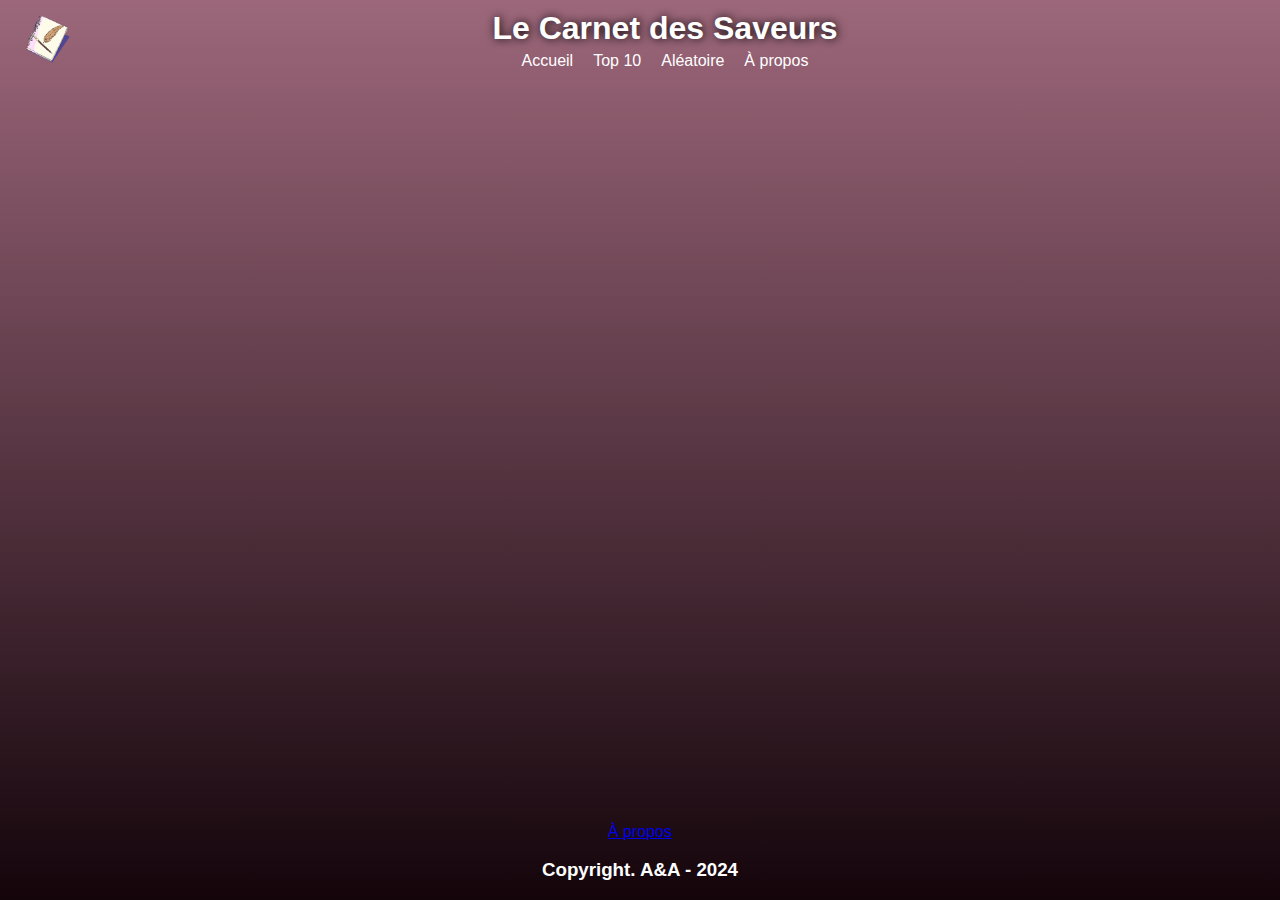
<file: html/aleatoire.html>
<!DOCTYPE html>
<html lang="fr">
<head>
    <meta charset="UTF-8">
    <meta name="viewport" content="width=device-width, initial-scale=1.0">
    <title>Le Carnet des Saveurs - Accueil</title>
    <link rel="stylesheet" href="../css/styles.css">
    <link rel="shortcut icon" href="../data/logo.ico" />
</head>
<body>
    <header>
        <div class="logo">
            <img src="../data/logo-png.png" alt="Le Carnet des Saveurs Logo">
        </div>
        <div class="header-content">
            <h1 id="titre-principal">Le Carnet des Saveurs</h1>
            <nav>
                <ul>
                    <li><a href="index.html">Accueil</a></li>
                    <li><a href="top10.html">Top 10</a></li>
                    <li><a href="aleatoire.html">Aléatoire</a></li>
                    <li><a href="apropos.html">À propos</a></li>
                </ul>
            </nav>
        </div>
    </header>

    <nav id="dropdown-menu" class="hidden">
        <div id="close-icon">&times;</div>
        <table>
            <thead>
                <tr>
                    <th>Filtrer par prix</th>
                    <th>Filtrer par saveurs</th>
                    <th>Filtrer par localisation</th>
                </tr>
            </thead>
            <tbody>
                <tr>
                    <td><a id="cat-low-cost" href="#low-cost">Catégorie low-cost</a></td>
                    <td><a id="cat-asiat" href="#asiatique">Catégorie asiatique</a></td>
                    <td><a id="cat-paris-intra" href="#paris">Catégorie Paris intra-muros</a></td>
                </tr>
                <tr>
                    <td><a id="cat-abordable" href="#abordable">Catégorie abordable</a></td>
                    <td><a id="cat-occidentale" href="#occidentale">Catégorie occidentale</a></td>
                    <td><a id="cat-couronne" href="#couronne">Catégorie petite couronne</a></td>
                </tr>
                <tr>
                    <td><a id="cat-couteux" href="#couteux">Catégorie coûteux</a></td>
                    <td><a id="cat-orientale" href="#orientale">Catégorie orientale</a></td>
                    <td><a id="cat-banlieue" href="#banlieue">Catégorie banlieue</a></td>
                </tr>
                <tr>
                    <td><a id="cat-luxueux" href="#luxueux">Catégorie luxueux</a></td>
                    <td><a id="cat-tiers-monde" href="#tiers-monde">Catégorie tiers-monde</a></td>
                    <td><a id="cat-province" href="#province">Catégorie province</a></td>
                </tr>
            </tbody>
        </table>
    </nav>
    
    <main class="restaurant-board"></main>

    <footer>
        <nav>
            <a href="apropos.html">À propos</a>
        </nav>
        <h3>Copyright. A&A - 2024</h3>
    </footer>
    <script src="../script/menu.js"></script>
    <script src="../script/categories.js"></script>
    <script src="../script/random.js"></script>
</body>
</html>
</file>
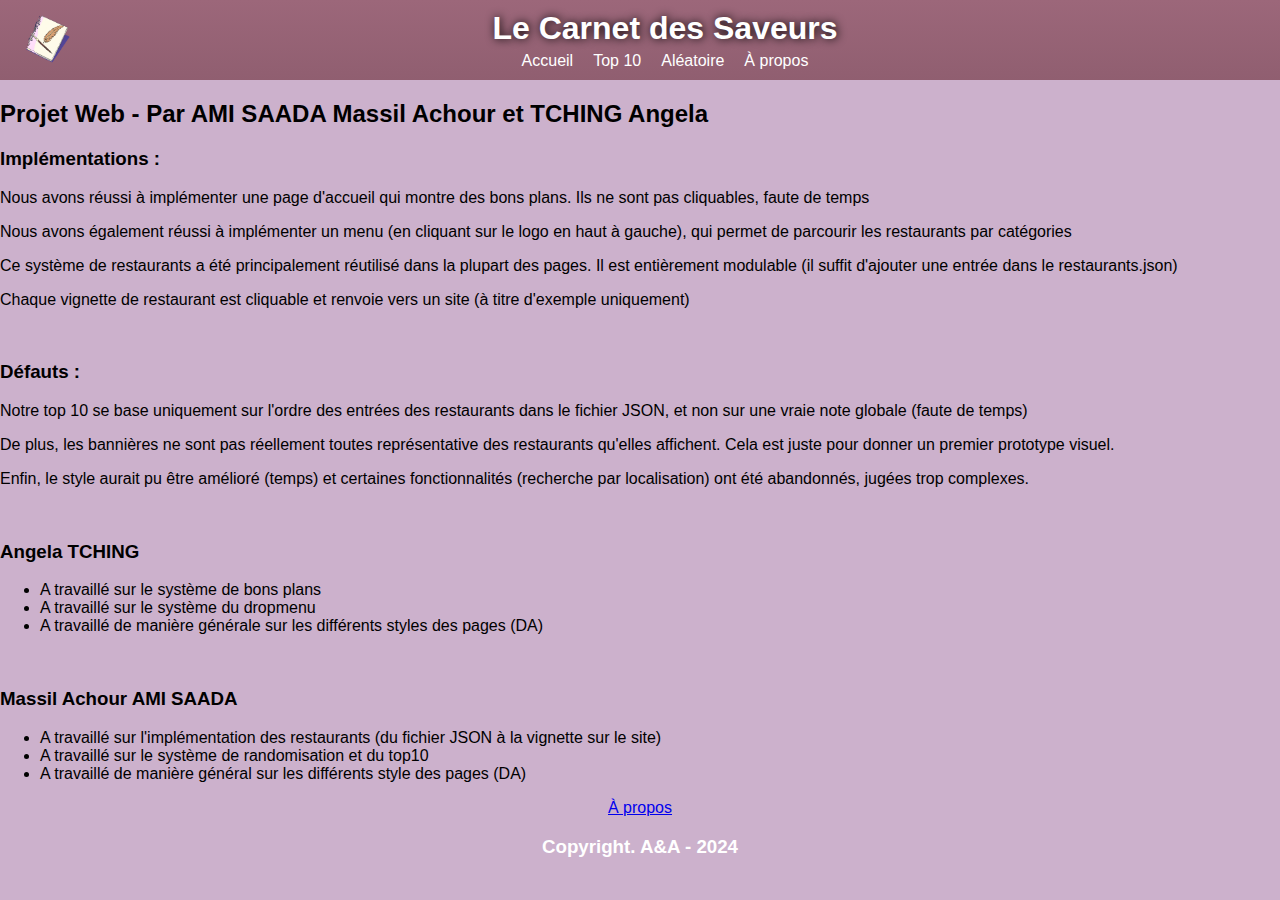
<file: html/apropos.html>
<!DOCTYPE html>
<html lang="fr">
<head>
    <meta charset="UTF-8">
    <meta name="viewport" content="width=device-width, initial-scale=1.0">
    <title>Le Carnet des Saveurs - Accueil</title>
    <link rel="stylesheet" href="../css/styles.css">
    <link rel="shortcut icon" href="../data/logo.ico" />
</head>
<body>
    <header>
        <div class="logo">
            <img src="../data/logo-png.png" alt="Le Carnet des Saveurs Logo">
        </div>
        <div class="header-content">
            <h1 id="titre-principal">Le Carnet des Saveurs</h1>
            <nav>
                <ul>
                    <li><a href="index.html">Accueil</a></li>
                    <li><a href="top10.html">Top 10</a></li>
                    <li><a href="aleatoire.html">Aléatoire</a></li>
                    <li><a href="apropos.html">À propos</a></li>
                </ul>
            </nav>
        </div>
    </header>

    <nav id="dropdown-menu" class="hidden">
        <div id="close-icon">&times;</div>
        <table>
            <thead>
                <tr>
                    <th>Filtrer par prix</th>
                    <th>Filtrer par saveurs</th>
                    <th>Filtrer par localisation</th>
                </tr>
            </thead>
            <tbody>
                <tr>
                    <td><a id="cat-low-cost" href="#low-cost">Catégorie low-cost</a></td>
                    <td><a id="cat-asiat" href="#asiatique">Catégorie asiatique</a></td>
                    <td><a id="cat-paris-intra" href="#paris">Catégorie Paris intra-muros</a></td>
                </tr>
                <tr>
                    <td><a id="cat-abordable" href="#abordable">Catégorie abordable</a></td>
                    <td><a id="cat-occidentale" href="#occidentale">Catégorie occidentale</a></td>
                    <td><a id="cat-couronne" href="#couronne">Catégorie petite couronne</a></td>
                </tr>
                <tr>
                    <td><a id="cat-couteux" href="#couteux">Catégorie coûteux</a></td>
                    <td><a id="cat-orientale" href="#orientale">Catégorie orientale</a></td>
                    <td><a id="cat-banlieue" href="#banlieue">Catégorie banlieue</a></td>
                </tr>
                <tr>
                    <td><a id="cat-luxueux" href="#luxueux">Catégorie luxueux</a></td>
                    <td><a id="cat-tiers-monde" href="#tiers-monde">Catégorie tiers-monde</a></td>
                    <td><a id="cat-province" href="#province">Catégorie province</a></td>
                </tr>
            </tbody>
        </table>
    </nav>
    
    <main id='credits'>
        <h2>Projet Web - Par AMI SAADA Massil Achour et TCHING Angela</h2>

        <h3>Implémentations : </h3>
        <p>Nous avons réussi à implémenter une page d'accueil qui montre des bons plans. Ils ne sont pas cliquables, faute de temps</p>
        <p>Nous avons également réussi à implémenter un menu (en cliquant sur le logo en haut à gauche), qui permet de parcourir les restaurants par catégories</p>
        <p>Ce système de restaurants a été principalement réutilisé dans la plupart des pages. Il est entièrement modulable (il suffit d'ajouter une entrée dans le restaurants.json)</p>
        <p>Chaque vignette de restaurant est cliquable et renvoie vers un site (à titre d'exemple uniquement)</p>

        <br>

        <h3>Défauts : </h3>
        <p>Notre top 10 se base uniquement sur l'ordre des entrées des restaurants dans le fichier JSON, et non sur une vraie note globale (faute de temps)</p>
        <p>De plus, les bannières ne sont pas réellement toutes représentative des restaurants qu'elles affichent. Cela est juste pour donner un premier prototype visuel.</p>
        <p>Enfin, le style aurait pu être amélioré (temps) et certaines fonctionnalités (recherche par localisation) ont été abandonnés, jugées trop complexes.</p>

        <br>

        <h3>Angela TCHING</h3>
        <ul>
            <li>A travaillé sur le système de bons plans</li>
            <li>A travaillé sur le système du dropmenu</li>
            <li>A travaillé de manière générale sur les différents styles des pages (DA)</li>
        </ul>

        <br>

        <h3>Massil Achour AMI SAADA</h3>
        <ul>
            <li>A travaillé sur l'implémentation des restaurants (du fichier JSON à la vignette sur le site)</li>
            <li>A travaillé sur le système de randomisation et du top10</li>
            <li>A travaillé de manière général sur les différents style des pages (DA)</li>
        </ul>

    <footer>
        <nav>
            <a href="apropos.html">À propos</a>
        </nav>
        <h3>Copyright. A&A - 2024</h3>
    </footer>
    <script src="../script/menu.js"></script>
    <script src="../script/categories.js"></script>
</body>
</html>
</file>
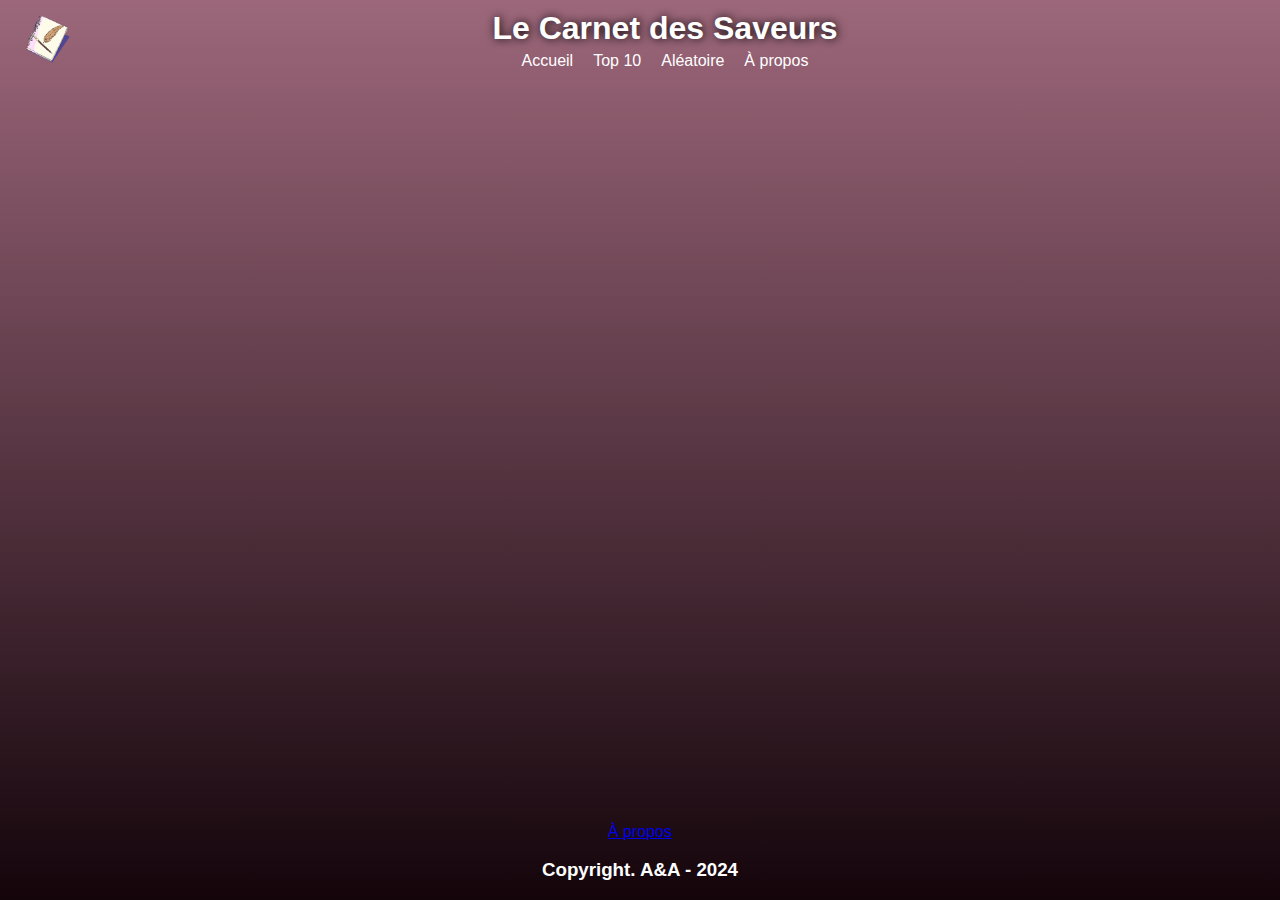
<file: html/top10.html>
<!DOCTYPE html>
<html lang="fr">
<head>
    <meta charset="UTF-8">
    <meta name="viewport" content="width=device-width, initial-scale=1.0">
    <title>Le Carnet des Saveurs - Accueil</title>
    <link rel="stylesheet" href="../css/styles.css">
    <link rel="shortcut icon" href="../data/logo.ico" />
</head>
<body>
    <header>
        <div class="logo">
            <img src="../data/logo-png.png" alt="Le Carnet des Saveurs Logo">
        </div>
        <div class="header-content">
            <h1 id="titre-principal">Le Carnet des Saveurs</h1>
            <nav>
                <ul>
                    <li><a href="index.html">Accueil</a></li>
                    <li><a href="top10.html">Top 10</a></li>
                    <li><a href="aleatoire.html">Aléatoire</a></li>
                    <li><a href="apropos.html">À propos</a></li>
                </ul>
            </nav>
        </div>
    </header>

    <nav id="dropdown-menu" class="hidden">
        <div id="close-icon">&times;</div>
        <table>
            <thead>
                <tr>
                    <th>Filtrer par prix</th>
                    <th>Filtrer par saveurs</th>
                    <th>Filtrer par localisation</th>
                </tr>
            </thead>
            <tbody>
                <tr>
                    <td><a id="cat-low-cost" href="#low-cost">Catégorie low-cost</a></td>
                    <td><a id="cat-asiat" href="#asiatique">Catégorie asiatique</a></td>
                    <td><a id="cat-paris-intra" href="#paris">Catégorie Paris intra-muros</a></td>
                </tr>
                <tr>
                    <td><a id="cat-abordable" href="#abordable">Catégorie abordable</a></td>
                    <td><a id="cat-occidentale" href="#occidentale">Catégorie occidentale</a></td>
                    <td><a id="cat-couronne" href="#couronne">Catégorie petite couronne</a></td>
                </tr>
                <tr>
                    <td><a id="cat-couteux" href="#couteux">Catégorie coûteux</a></td>
                    <td><a id="cat-orientale" href="#orientale">Catégorie orientale</a></td>
                    <td><a id="cat-banlieue" href="#banlieue">Catégorie banlieue</a></td>
                </tr>
                <tr>
                    <td><a id="cat-luxueux" href="#luxueux">Catégorie luxueux</a></td>
                    <td><a id="cat-tiers-monde" href="#tiers-monde">Catégorie tiers-monde</a></td>
                    <td><a id="cat-province" href="#province">Catégorie province</a></td>
                </tr>
            </tbody>
        </table>
    </nav>
    
    <main class='restaurant-board'></main>

    <footer>
        <nav>
            <a href="apropos.html">À propos</a>
        </nav>
        <h3>Copyright. A&A - 2024</h3>
    </footer>
    <script src="../script/menu.js"></script>
    <script src="../script/categories.js"></script>
    <script src="../script/top10.js"></script>
</body>
</html>
</file>
<file: css/styles.css>
/* CSS - Style de toutes les pages */ 


body {
  font-family: Arial, sans-serif;
  margin: 0;
  padding: 0;
  background: linear-gradient(to bottom, #9c677a, #14050b);
  min-height: 100vh;
  display: flex;
  flex-direction: column;
}

header {
  display: flex;
  align-items: center;
  color: #fff;
  padding: 10px 20px;
}


.hidden {
  display: none;
}


/* -- Menu des catégories --*/

#dropdown-menu {
  display: none;
  position: fixed;
  top: 0;
  left: 0;
  width: 100%;
  height: 0;
  background-color: rgba(255, 255, 255, 0.95);
  z-index: 3;
  overflow: hidden;
  transition: height 0.5s ease;
  box-sizing: border-box;
  text-align: center;
  padding: 0 20px;
}

#dropdown-menu table {
  margin: 20px auto;
  border-collapse: collapse;
  text-align: left;
  width: auto;
}

#dropdown-menu th, #dropdown-menu td {
  padding: 10px;
  border: none;
}

#dropdown-menu th {
  background-color: #f2f2f2;
}

#dropdown-menu a {
  text-decoration: none;
  color: #333;
  display: block;
}

#dropdown-menu a:hover {
  text-decoration: underline;
}


.close-icon {
  position: absolute;
  top: 10px;
  right: 10px;
  cursor: pointer;
  font-size: 24px;
  color: #333;
}

/* -- Header -- */


header .logo img {
  height: 50px;
}

.header-content {
  flex: 1;
  text-align: center;
}

.header-content h1 {
  margin: 0;
}

#titre-principal {
  font-family:Verdana, Geneva, Tahoma, sans-serif;
  text-shadow: rgb(0, 0, 0) 1px 0 10px;
}



header nav li:hover {
  background-color: #926ea0;
  transition: 0.3s ease;
  text-decoration: underline;
}
header nav ul {
  list-style: none;
  padding: 0;
  margin: 5px 0 0;
  display: flex;
  justify-content: center;
}

header nav ul li {
  margin: 0 10px;
}

header nav ul li a {
  color: #fff;
  text-decoration: none;
}

/* -- Mini Caroussel -- */


.carousel {
  height: 50vh;
  width: 50vw;
  justify-content: center;
  display: flex;
}

.carousel button {
  position: absolute;
  background: none;
  border: none;
  outline: none;
  font-size: 2.6rem;
  z-index: 2;
  cursor: pointer;
  color: rgb(243, 241, 241);
  transform: translateY(-50%);
  top: 50%;
}

#prev {
  left: 5px;
}

#next {
  right: 5px;
}

.carousel li {
  list-style: none;
}

.slide {
  position: absolute;
  height: 50%;
  width: 50%;
  opacity: 0;
  transition: 0.4s ease-in-out;

  overflow: hidden;
  border-radius: 15px;
  box-shadow: inset 0 0 10px rgba(0, 0, 0, 0.5);
}

.slide.active {
  opacity: 1;
}

.slide img {
  display: block;
  height: 100%;
  width: 100%;
  object-fit: fill;
}

/* -- Contenu principal -- */

main {
  flex-grow: 1
}

.image-description {
  position: absolute;
  bottom: 0;
  left: 0;
  width: 100%;
  background-color: rgba(0, 0, 0, 0.7);
  color: white;
  padding: 10px;
  text-align: center;
  transform: translateY(50%);
  transition: transform 0.3s ease;
}

.logo:hover {
  transform: scale(1.5);
  transition: 0.3s ease-in-out;
  cursor: pointer;
}

.logo {
  transform: scale(1.0);
  transition: 0.3s ease-in-out;
}

#close-icon {
  position: absolute;
  top: 10px;
  right: 10px;
  cursor: pointer;
  font-size: 24px;
  color: #333;
}

#bons-plans-line {
  border-radius: 10px;
  width: 50%;
}

#bons-plans-titre {
  padding-top: 20px;
  text-align: center;
  font-family: 'Segoe UI', Tahoma, Geneva, Verdana, sans-serif;
  color: white;
}

#vignettes-container {
  display: flex;
  flex-wrap: wrap;
  justify-content: flex-start;
  gap: 20px;
  padding: 20px;
}

.vignette {
  width: calc(22% - 50px);
  margin: 5px 2%;

  border: 1px solid #000000;
  background: radial-gradient(ellipse, #fdfdfd, #a89992);
  border-radius: 10px;

  cursor: pointer;
  transition: transform 0.3s ease;
  
  padding-bottom: 50px;
  box-shadow: black
  
}

.vignette-content {
  display: flex;
  align-items: center;
}

.vignette img {
  width: 100%;
  height: 150px;
  margin-right: 10px;
  border-radius: 10px
}


.vignette:hover {
  transform: scale(1.05);
}


.vignette h2 {
  text-align: center;
  font-family:'Lucida Sans', 'Lucida Sans Regular', 'Lucida Grande', 'Lucida Sans Unicode', Geneva, Verdana, sans-serif;
}

.vignette p {
  margin-left: 10px;
  margin-right: 10px;
  text-align: justify;
  font-family:Cambria, Cochin, Georgia, Times, 'Times New Roman', serif
}



.text-content {
  flex-grow: 1; 
}

.text-content h2 {
  font-size: 45px;
  margin-bottom: 5px;
  text-align: center;
}

.text-content p {
  font-size: 14px;
  color: #666;
}

/* restaurant-style.css */

.restaurant-board {
  display: flex;
  flex-wrap: wrap;
  justify-content: center;
  align-content: center;

}

.restaurant-card {
  width: calc(33.33% - 40px);
  margin-bottom: 20px;
  margin: 15px;
  background: linear-gradient(to bottom, #d2cbd4, #926ea0);
  border-radius: 15px;
  border: 2px solid black;

  color: inherit;

  cursor: pointer;
  transition: transform 0.3s ease;
  

  text-decoration: none;
  padding-bottom: 50px;
  box-shadow: 0 0 10px rgba(0, 0, 0, 0.1);
  max-height: 400px;

  overflow: hidden;
}

#random-card {
  width: calc(33.33% - 40px);
  margin-bottom: 20px;
  margin: 15px;
  background: linear-gradient(to bottom, #d2cbd4, #926ea0);
  border-radius: 15px;
  border: 2px solid black;

  color: inherit;

  cursor: pointer;
  transition: transform 0.3s ease;
  

  text-decoration: none;
  padding-bottom: 50px;
  box-shadow: 0 0 10px rgba(0, 0, 0, 0.1);
  max-height: 400px;

  overflow: hidden;
  position: absolute;
  align-self: center;

}

.restaurant-card:hover {
  transform: scale(1.05);
}



.restaurant-image {
  width: 100%;
  height: 40%;

  max-height: 20vh;
  border-top-left-radius: 10px;
  border-top-right-radius: 10px;
}

.restaurant-details {
  padding: 10px;
}

.restaurant-name {
  font-size: 20px;
  text-align: center;
  font-weight: bold;
}

.restaurant-location {
  text-align: center;
  font-size: 16px;
  color: #3a3939;
}

.restaurant-price {
  font-size: 16px;
  color: #000000;
  font-weight: bold;
}

.restaurant-description {
  font-size: 16px;
  margin-top: 10px;
  font-size: medium;
  font-style: italic;
}

.restaurant-card .disclaimer {
  bottom: 5px;
  right: 5px;
  color: #c4c4c4; /* Gris */
  padding-top: 30px;
  text-align: right;
  font-style: italic; /* Italique */
}


#credits {
  background-color: #ccb1cc;
  color: black;
}

footer h3 {
  text-align: center;
  color: white;
}

footer nav {
  text-align: center;
}
</file>
